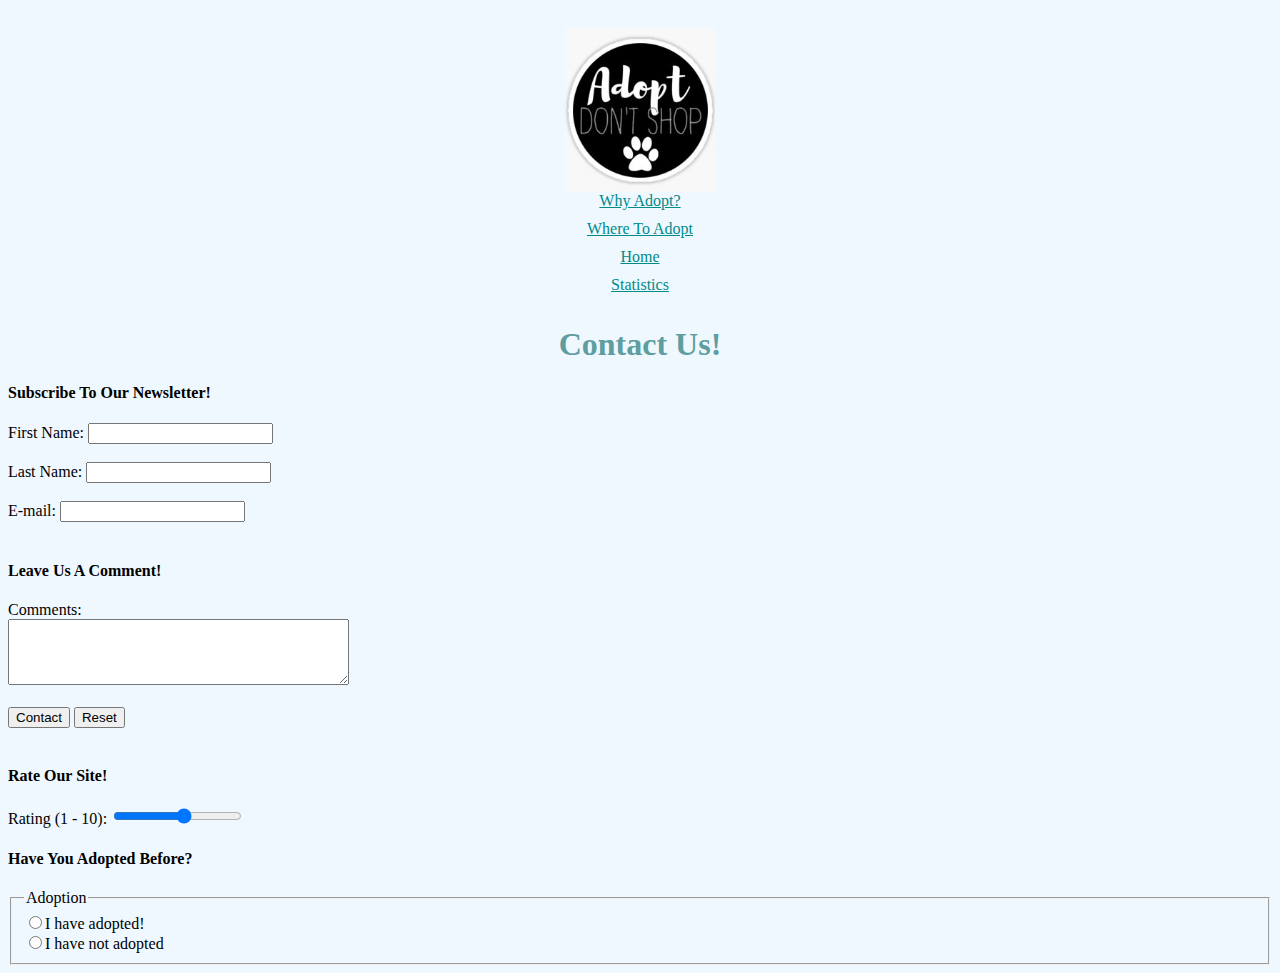
<file: contact.html>
<!DOCTYPE html>
<head>
    <meta charset="utf-8">
    <title>Contact Us</title>
    <link rel="stylesheet" href="/css/styles.css">
    <style>
        .inlineBlock {
            display: inline-block;
        }

    </style>
</head>

<body>
    <img src="/img/adopt%20dont%20shop.jpg" alt="Adopt Don't Shop Logo" style="width:150px;">
    <a class="homepage-nav" href="WhyAdopt.html">Why Adopt?</a>
    <a class="homepage-nav" href="WheretoAdopt.html">Where To Adopt</a>
    <a class="homepage-nav" href="homepage.html">Home</a>
    <a class="homepage-nav" href="tables.html">Statistics</a>
    <div class="contact-form">
        <h1>Contact Us!</h1>
        <h4>Subscribe To Our Newsletter!</h4>
        <form method="get">
            <label>First Name: <input type="text" name="fname" id="fname"></label><br><br>
            <label>Last Name: <input type="text" name="lname" id="lname"></label><br><br><label>E-mail: <input type="text" name="email" id="email"></label><br><br>
            <h4>Leave Us A Comment!</h4>
            <label for="comments">Comments:</label><br>
            <textarea name="comments" id="comments" rows="4" cols="40"></textarea><br><br>
            <input type="submit" value="Contact"> <input type="reset"><br><br>
            <h4>Rate Our Site!</h4>
            <label for=myRating>Rating (1 - 10):</label>
            <input type="range" name="myRating" id="myRating" min="1" max="10">
            <h4>Have You Adopted Before?</h4>
            <fieldset>
                <legend>Adoption</legend>
                <input type="radio" class="inlineBlock" name="adoption" value="Has adopted">I have adopted!<br>
                <input type="radio" class="inlineBlock" name="adoption" value="Has not adopted">I have not adopted<br> 
            </fieldset>





        </form>
    </div>
</body>
</file>
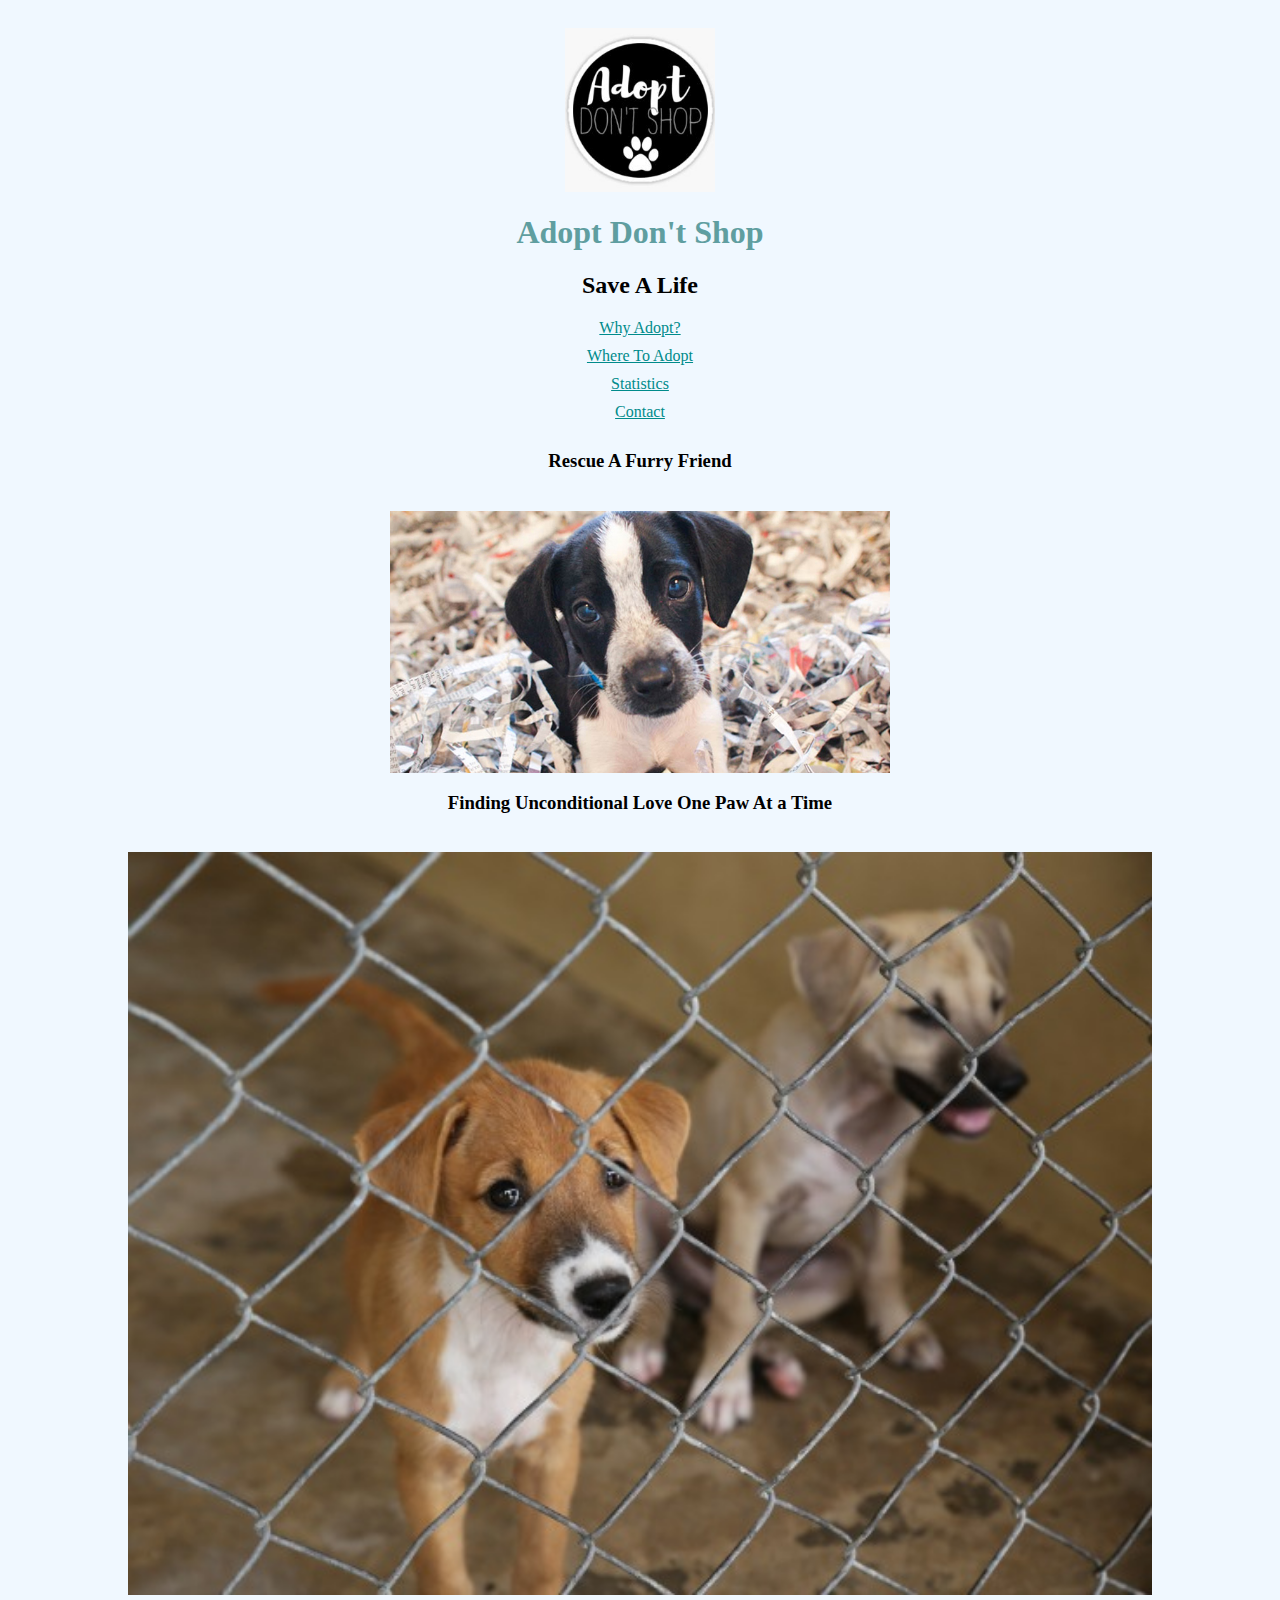
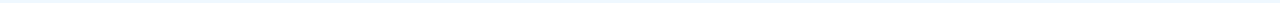
<file: homepage.html>
<!DOCTYPE html>
<html lang="en">

<head>
    <meta charset="utf-8">
    <title>Adopt Don't Shop</title>
    <link rel="stylesheet" href="/css/styles.css">
</head>

<body>
    <img src="/img/adopt%20dont%20shop.jpg" alt="Adopt Don't Shop Logo" style="width:150px;">
    <h1>Adopt Don't Shop</h1>
    <h2>Save A Life</h2>
    <a class="homepage-nav" href="WhyAdopt.html">Why Adopt?</a>
    <a class="homepage-nav" href="WheretoAdopt.html">Where To Adopt</a>
    <a class="homepage-nav" href="tables.html">Statistics</a>
    <a class="homepage-nav" href="contact.html">Contact</a>
    <h3>Rescue A Furry Friend</h3>
    <img src=img/adopt-dogs-foster-800x420.jpg alt="Image Puppy In Shelter" style="width:500px">
    <h3>Finding Unconditional Love One Paw At a Time</h3>
    <img src="img/where-to-get-a-puppy.jpg" alt="Image Of Puppies In Shelter">

</body>
    
</html>
</file>
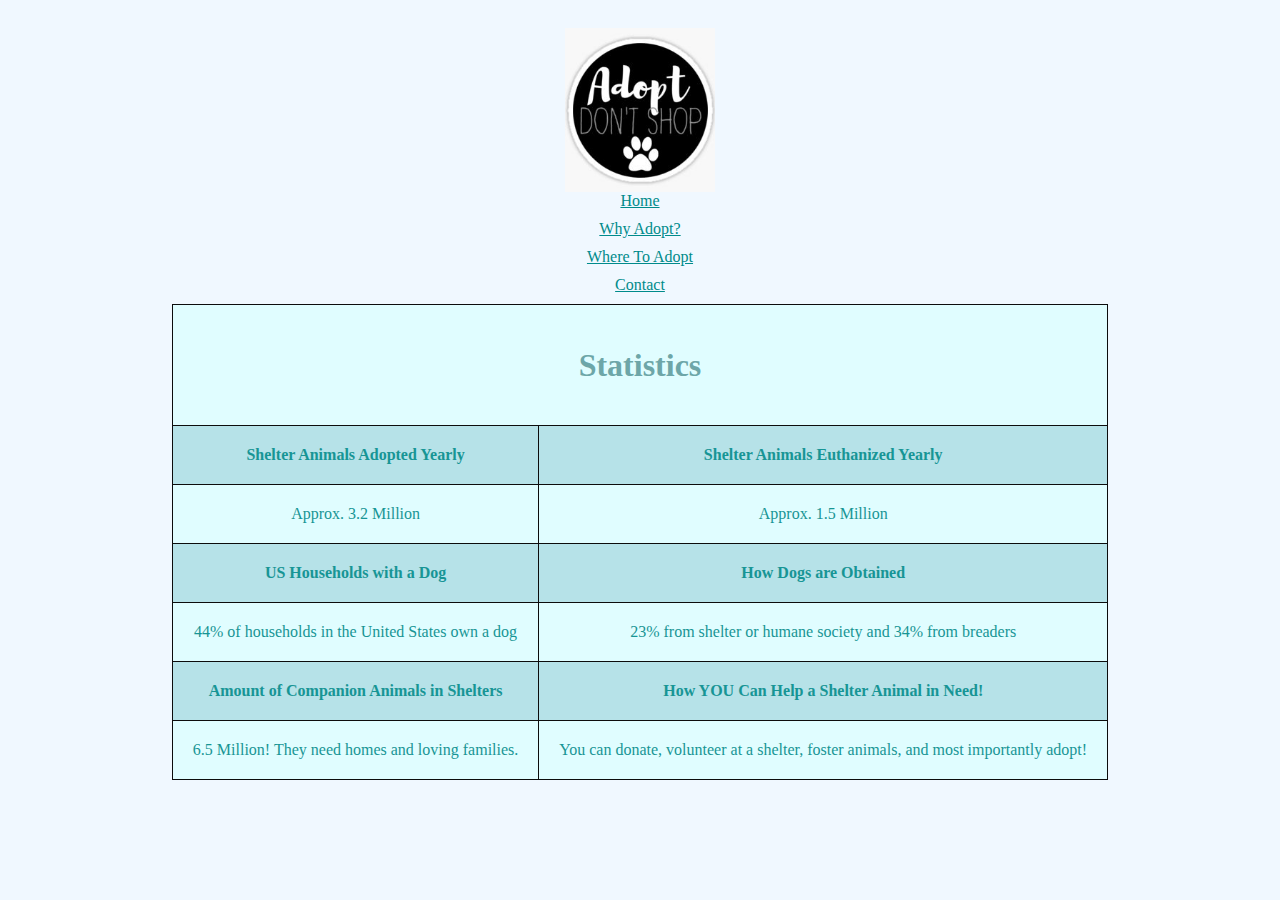
<file: tables.html>
<!DOCTYPE html>
<html>

<head>
    <meta charset="utf-8">
    <title>Statistics</title>
    <link rel="stylesheet" href="/css/styles.css">
    <style>
        table,
        th,
        td {
            border: 1px solid black;
            border-collapse: collapse;
            opacity: .95;
            margin: auto;

        }

        th,
        td {
            color: darkcyan;
            padding: 20px;
            text-align: center;
            width: auto;
            background-color: lightcyan
        }

        th {
            background-color: powderblue
        }
    </style>
</head>

<body>
    <img src="/img/adopt%20dont%20shop.jpg" alt="Adopt Don't Shop Logo" style="width:150px;">
    <a class="homepage-nav" href="homepage.html">Home</a>
    <a class="homepage-nav" href="WhyAdopt.html">Why Adopt?</a>
    <a class="homepage-nav" href="WheretoAdopt.html">Where To Adopt</a>
    <a class="homepage-nav" href="contact.html">Contact</a>
    <table>
        <tr>
            <td colspan="2">
                <h1>Statistics</h1>
            </td>
        </tr>
        <tr>
            <th>Shelter Animals Adopted Yearly</th>
            <th>Shelter Animals Euthanized Yearly</th>
        </tr>
        <tr>
            <td>Approx. 3.2 Million</td>
            <td>Approx. 1.5 Million</td>
        </tr>
        <tr>
            <th>US Households with a Dog</th>
            <th>How Dogs are Obtained</th>
        </tr>
        <tr>
            <td>44% of households in the United States own a dog</td>
            <td>23% from shelter or humane society and 34% from breaders</td>
        </tr>
        <tr>
            <th>Amount of Companion Animals in Shelters</th>
            <th>How YOU Can Help a Shelter Animal in Need!</th>
        </tr>
        <tr>
            <td>6.5 Million! They need homes and loving families.</td>
            <td>You can donate, volunteer at a shelter, foster animals, and most importantly adopt!</td>
        </tr>

    </table>

</body>

</html>
</file>
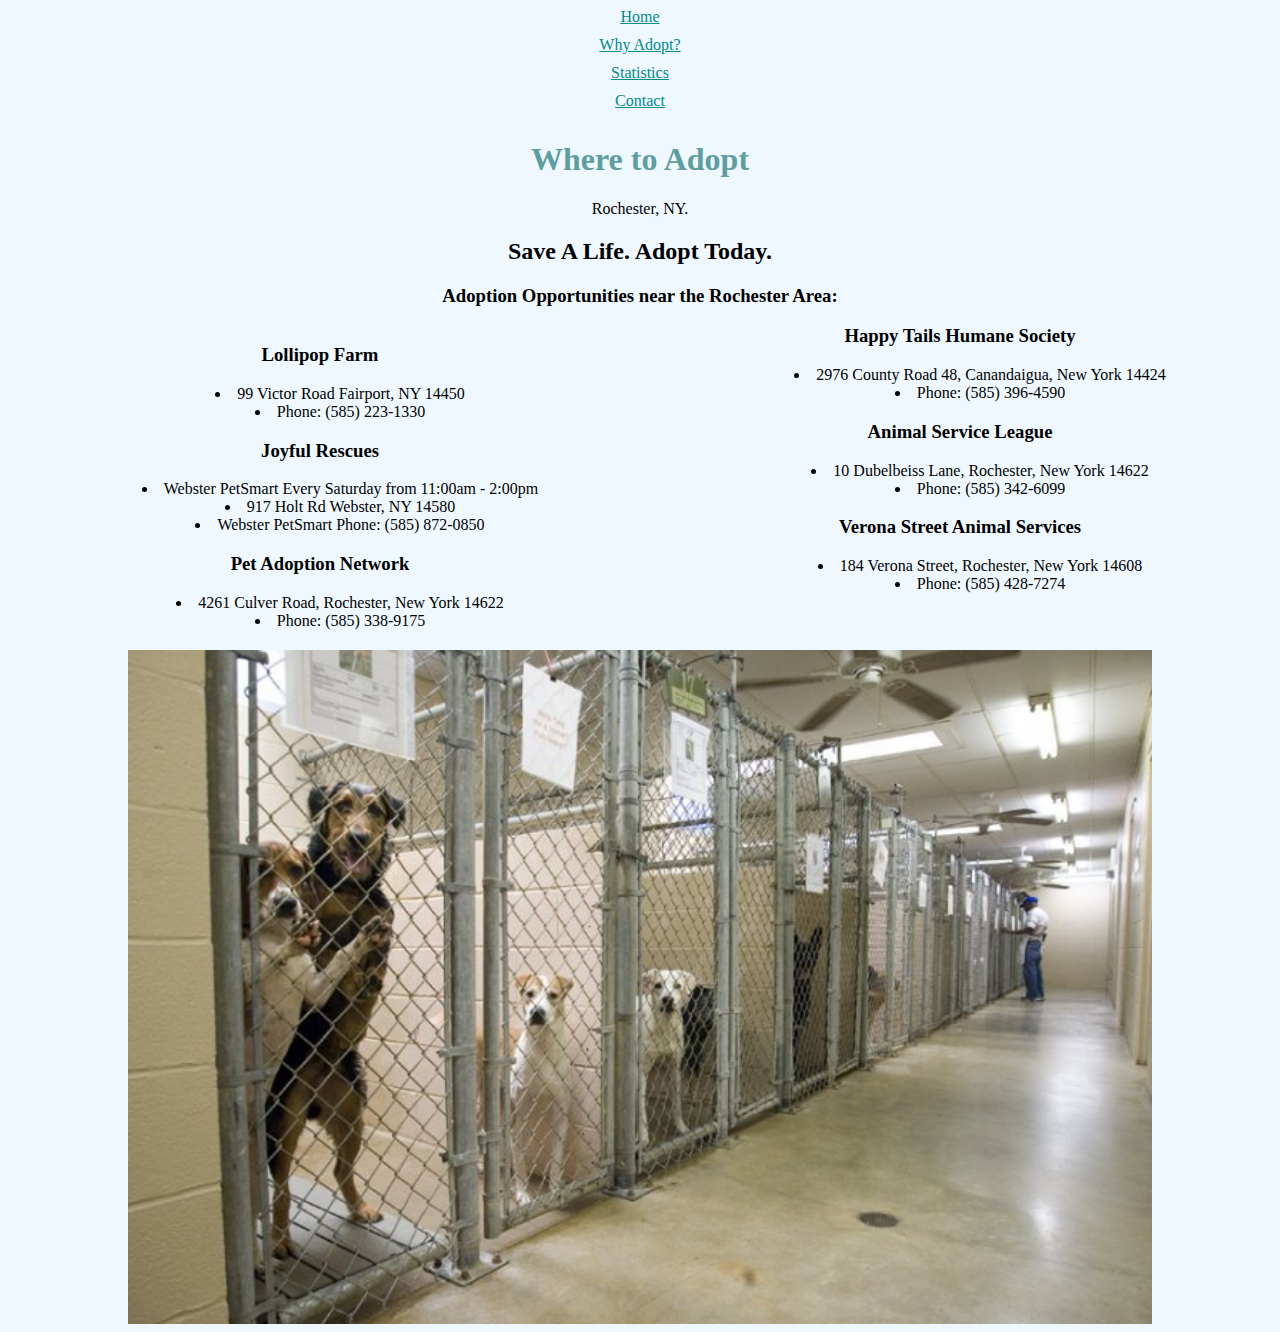
<file: WheretoAdopt.html>
<!DOCTYPE html>
<html lang="en">

<head>
    <meta charset="utf-8">
    <title>Where to Adopt</title>
    <link rel="stylesheet" href="/css/styles.css">
</head>

<body>
    <a class="homepage-nav" href="homepage.html">Home</a>
    <a class="homepage-nav" href="WhyAdopt.html">Why Adopt?</a>
    <a class="homepage-nav" href="tables.html">Statistics</a>
    <a class="homepage-nav" href="contact.html">Contact</a>
    <h1>Where to Adopt</h1>
    <header>Rochester, NY.</header>
    <h2>Save A Life. Adopt Today.</h2>
    <h3>Adoption Opportunities near the Rochester Area:</h3>
    <div id="twocolumn">
        <h3>Lollipop Farm</h3>
        <ul>
            <li>99 Victor Road Fairport, NY 14450</li>
            <li>Phone: (585) 223-1330</li>
        </ul>
        <h3>Joyful Rescues</h3>
        <ul>
            <li>Webster PetSmart Every Saturday from 11:00am - 2:00pm</li>
            <li>917 Holt Rd Webster, NY 14580</li>
            <li>Webster PetSmart Phone: (585) 872-0850</li>
        </ul>

        <h3>Pet Adoption Network</h3>
        <ul>
            <li>4261 Culver Road, Rochester, New York 14622</li>
            <li>Phone: (585) 338-9175</li>
        </ul>
        <h3>Happy Tails Humane Society</h3>
        <ul>
            <li>2976 County Road 48, Canandaigua, New York 14424</li>
            <li>Phone: (585) 396-4590</li>
        </ul>
        <h3>Animal Service League</h3>
        <ul>
            <li>10 Dubelbeiss Lane, Rochester, New York 14622</li>
            <li>Phone: (585) 342-6099</li>
        </ul>
        <h3>Verona Street Animal Services</h3>
        <ul>
            <li>184 Verona Street, Rochester, New York 14608</li>
            <li>Phone: (585) 428-7274</li>
        </ul>
    </div>

    <img src="img/shelter.png" alt="Image Of Dogs In Shelter">
    
    </html>
</file>
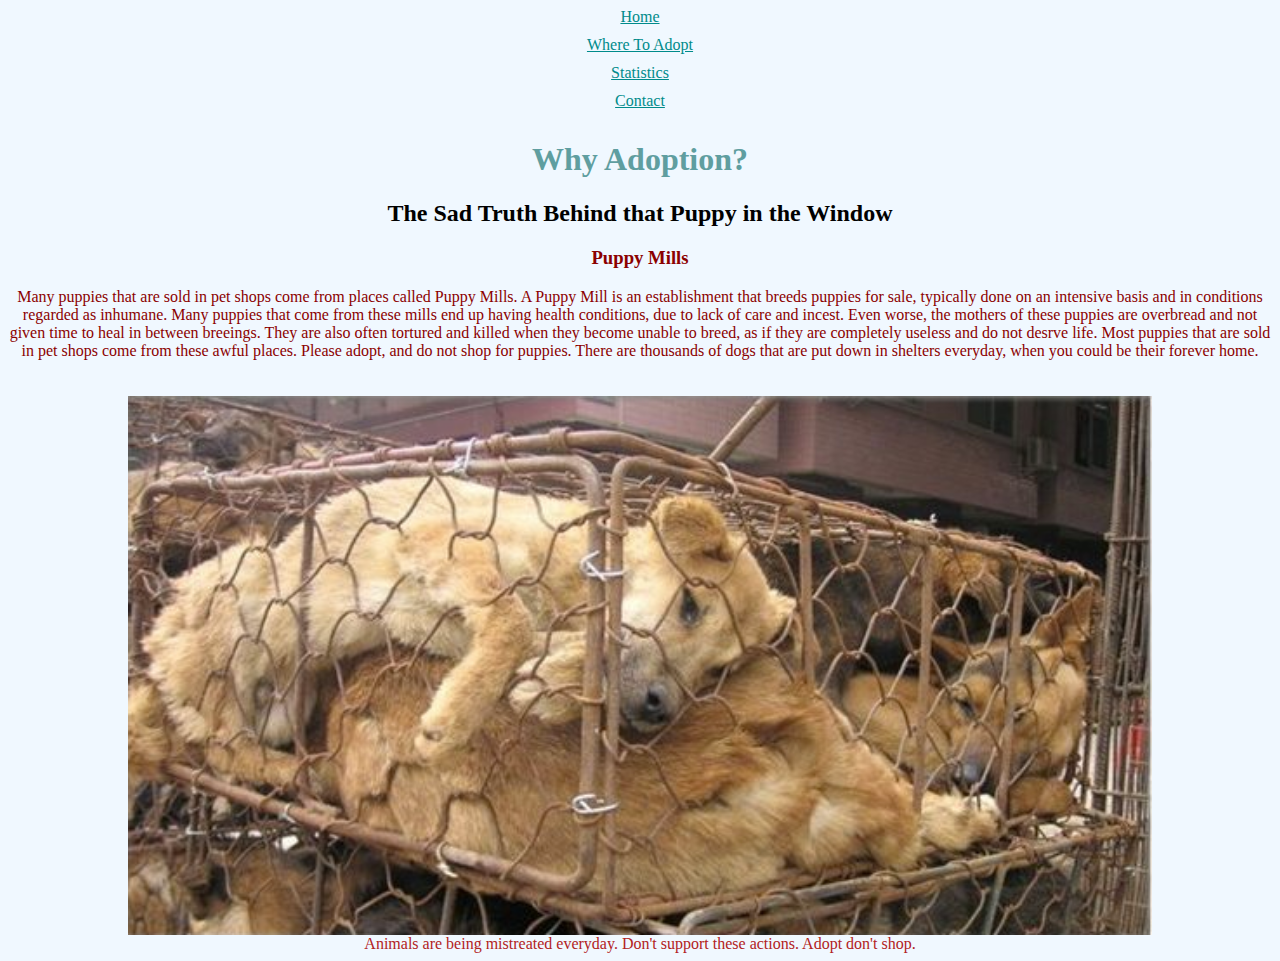
<file: WhyAdopt.html>
<!DOCTYPE html>
<html lang="en">

<head>
    <meta charset="utf-8">
    <title>Why Adopt?</title>
    <link rel="stylesheet" href="/css/styles.css">
</head>

<body>
    <a class="homepage-nav" href="homepage.html">Home</a>
    <a class="homepage-nav" href="WheretoAdopt.html">Where To Adopt</a>
    <a class="homepage-nav" href="tables.html">Statistics</a>
    <a class="homepage-nav" href="contact.html">Contact</a>
    <h1>Why Adoption?</h1>
    <h2>The Sad Truth Behind that Puppy in the Window</h2>
    <section style="color: darkred">
        <h3>Puppy Mills</h3>
        <p>Many puppies that are sold in pet shops come from places called Puppy Mills. A Puppy Mill is an establishment that breeds puppies for sale, typically done on an intensive basis and in conditions regarded as inhumane. Many puppies that come from these mills end up having health conditions, due to lack of care and incest. Even worse, the mothers of these puppies are overbread and not given time to heal in between breeings. They are also often tortured and killed when they become unable to breed, as if they are completely useless and do not desrve life. Most puppies that are sold in pet shops come from these awful places. Please adopt, and do not shop for puppies. There are thousands of dogs that are put down in shelters everyday, when you could be their forever home.</p>
    </section>
    <img src="img/puppymills.png" alt="Photograph Of A Puppy Mill">
    <footer>Animals are being mistreated everyday. Don't support these actions. Adopt don't shop.</footer>
</body>

</html>
</file>
<file: css/styles.css>
h1 {
    text-align: center;
    vertical-align: middle;
    color: cadetblue;

}

p {
    text-align: center;
}

h3 {
    text-align: center;
    display: block;
}

img {
    width: 80vw;
    vertical-align: middle;
    display: block;
    margin-left: auto;
    margin-right: auto;
    padding: 20px 0px 0px 0px;
    float: inherit;

}

body {
    background-color: aliceblue;
}

img {
    width: 80vw;
    vertical-align: middle;
}


img {
    width: 80vw;
    vertical-align: middle;
}

img {
    width: 80vw;
    vertical-align: middle;
}



a {
    padding: 0px 0px 10px 0px;
    display: block;
    text-align: center;

}

a:link {
    color: darkcyan;

}

a:visited {
    color: blue;
}

a:hover {
    color: cornflowerblue;
    text-decoration: underline;
    text-decoration-color: cornflowerblue;
}

a:active {
    color: darkblue;
    text-decoration: underline;
    text-decoration-color: darkblue;
}



header {
    text-align: center;

}



h2 {
    text-align: center;
}



meta {}

li {
    text-align: center
}

ul {
    padding-right: 0;

}

ul li {
    list-style-position: inside;
}

footer {
    text-align: center;
    color: firebrick;
}

#twocolumn {
    column-count: 2;
}
</file>
